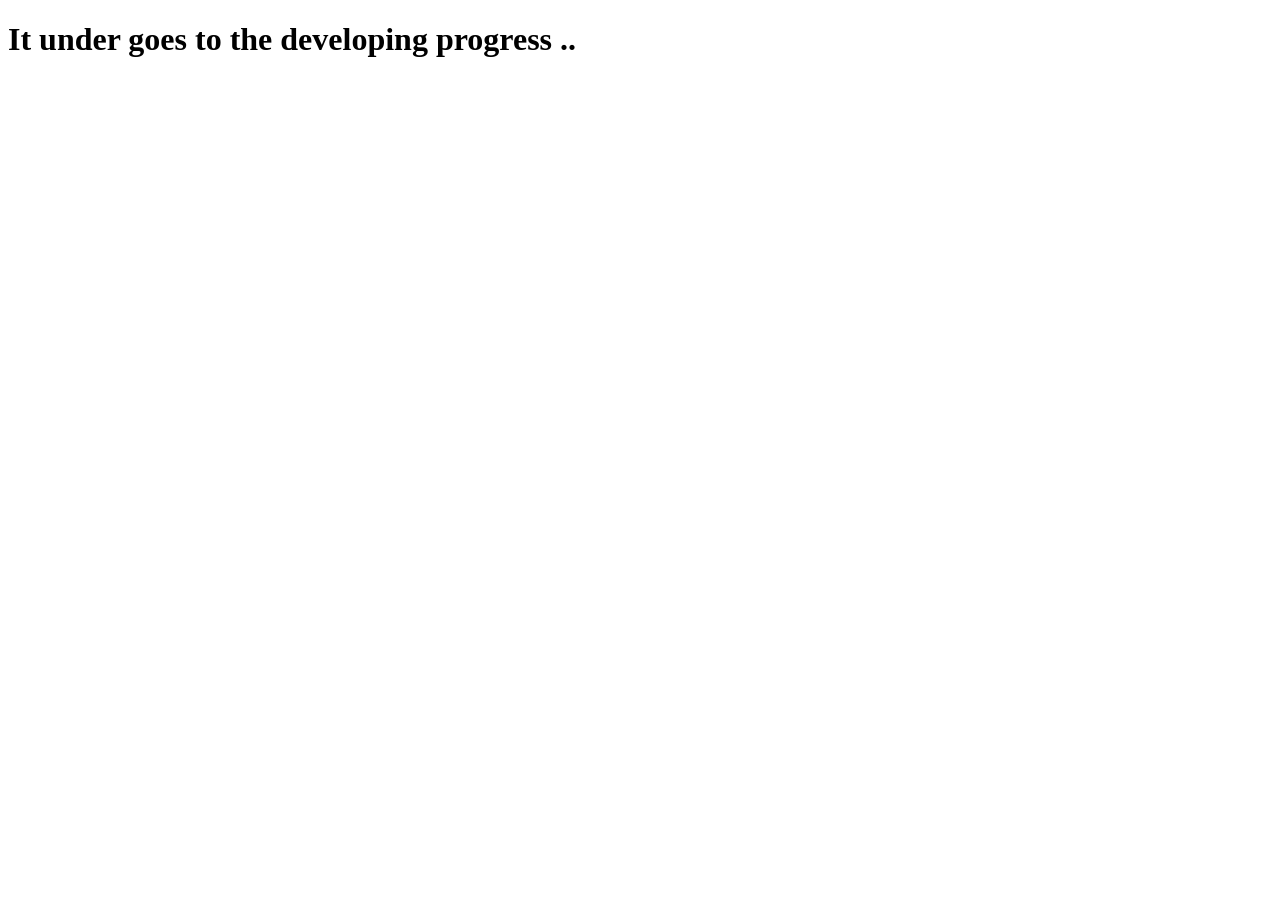
<file: cer.html>
<!DOCTYPE html>
<html lang="en">
<head>
    <meta charset="UTF-8">
    <meta http-equiv="X-UA-Compatible" content="IE=edge">
    <meta name="viewport" content="width=device-width, initial-scale=1.0">
    <title>Certifications</title>
</head>
<body>
    <h1>It under goes to the developing progress ..</h1>
    
</body>
</html>
</file>
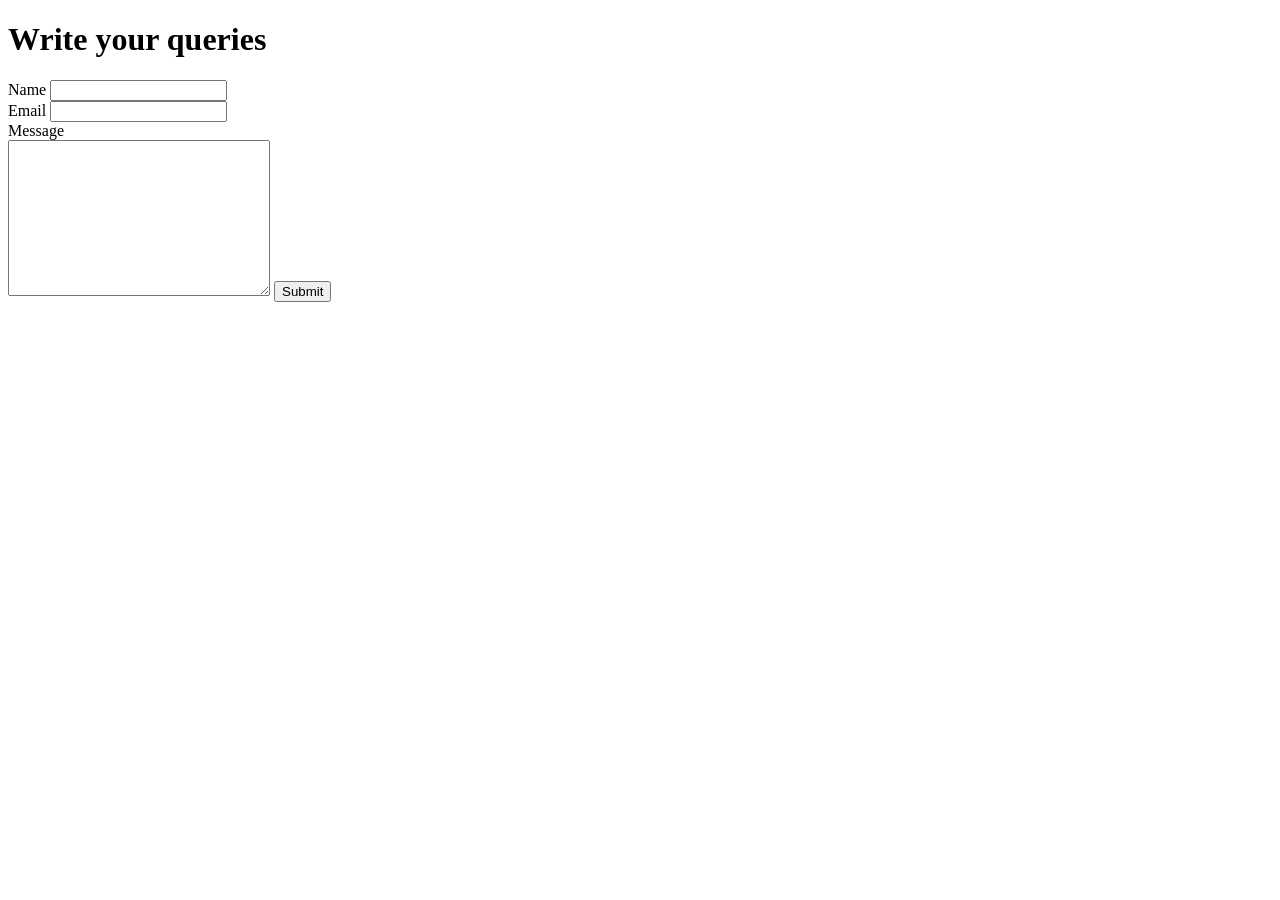
<file: contact.html>
<!DOCTYPE html>
<html lang="en">
<head>
    <meta charset="UTF-8">
    <meta http-equiv="X-UA-Compatible" content="IE=edge">
    <meta name="viewport" content="width=device-width, initial-scale=1.0">
    <title>Contact me </title>
</head>
<body>
    <form action="mailto:sridhar1261@gmail.com" method="post">
        <h1>Write your queries </h1>
        <div class="cntdet">
            <label>Name </label>
            <input type="text" name="Name" ><br>

            <label>Email </label>
            <input type="email" name="Email"><br>

            <label>Message </label><br>
            <textarea name="Message"cols="30" rows="10"></textarea>

            <input type="submit" name="send" >
        </div>
    </form>


</body>
</html>
</file>
